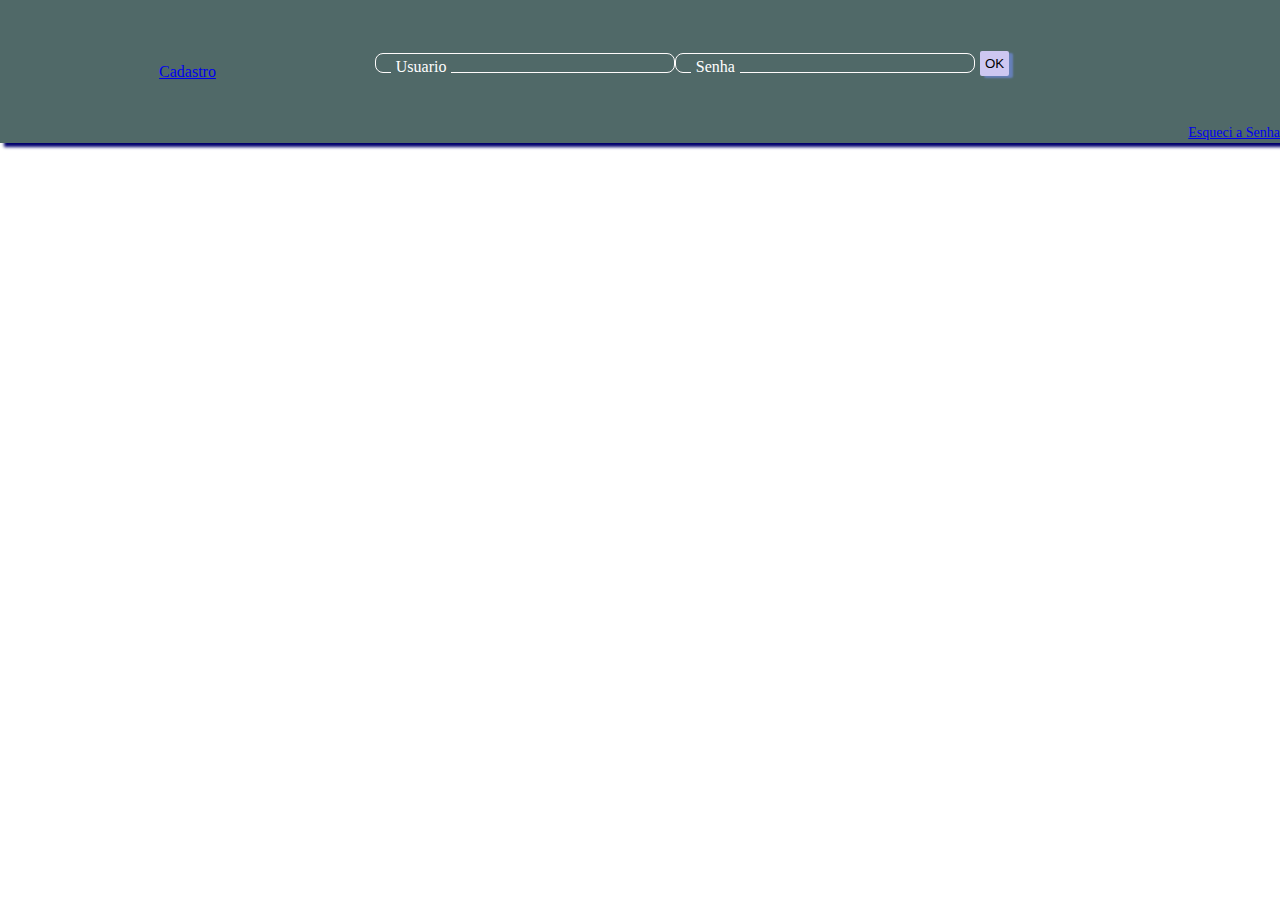
<file: index.html>
<!DOCTYPE html>
<html lang="en">
<head>
    <meta charset="UTF-8">
    <meta http-equiv="X-UA-Compatible" content="IE=edge">
    <meta name="viewport" content="width=device-width, initial-scale=1.0">
    <title>McDuckBet</title>
    <link rel="stylesheet" href="./estilo/estilo.css">
    <link rel="stylesheet" href="./estilo/reset.css">
    <script src="./script/inicio.js" defer ></script>
</head>
<body>
    <header class="barra-login">
        <div class="info-barra">
        </div>
        <div class="cadastro">
            <div><a href="./paginas/cadastro.html">Cadastro</a></div>
        </div>
        <div class="login-usuario">

            <form action="" class="formLogin">

                <div class="campoInput">
                    <input type="text" id="usuario" name="usuario" placeholder="" required>
                    <label for="usuario">Usuario</label>
                </div>

                <div class="campoInput">
                    <input type="password" id="senha" name="senha" placeholder="" required>
                    <label for="senha">Senha</label>
                </div>
                <div class="campoBtn">
                    <button id="teste">OK</button>
                </div>
            </form>

            <div class="esqueci-senha"><a href="recuperarsenha.html">Esqueci a Senha</a></div>

        </div>
    </header>
    <section class="pricipal">
    </section>
    <footer class="rodape">
    </footer>
</body>
</html>
</file>
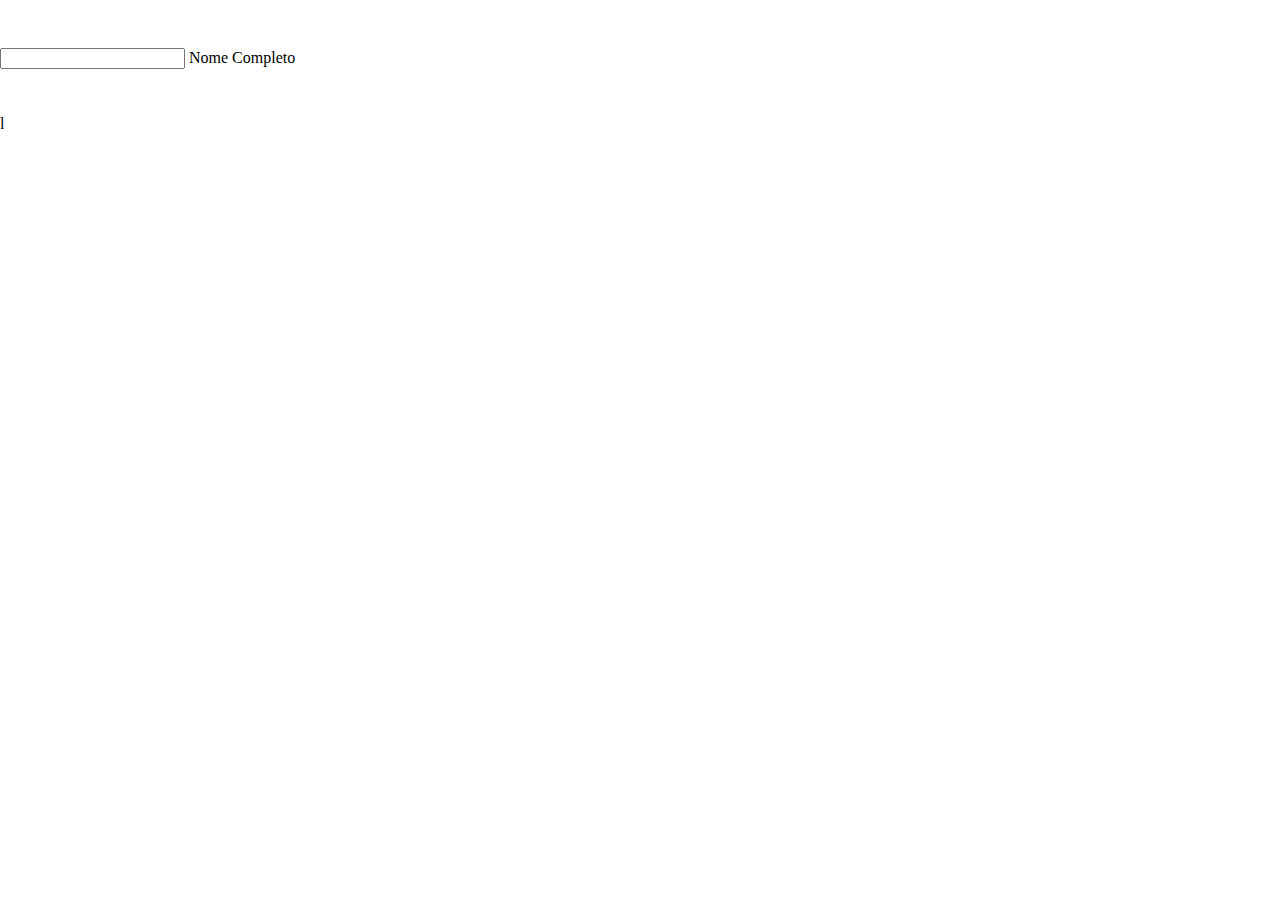
<file: paginas/cadastro.html>
<!DOCTYPE html>
<html lang="en">
<head>
    <meta charset="UTF-8">
    <meta http-equiv="X-UA-Compatible" content="IE=edge">
    <meta name="viewport" content="width=device-width, initial-scale=1.0">
    <title>Document</title>
    <link rel="stylesheet" href="../estilo/cadastro.css">
</head>
<body>
        <section class="cadastro">
            <form class="form-cadastro">

                 <div class="campoInput">
                    <input type="text" id="nome" name="nome" placeholder="" required>
                    <label for="nome">Nome Completo</label>
                 </div>
                
                    
            </form>
        </section>


</body>
</html>l
</file>
<file: estilo/estilo.css>
@import url(reset.css);
@import url(padrao.css);
body{
    background-color: rgb(255, 255, 255);
    color: rgb(121, 125, 170);
}

.barra-login{
    background-color: var(--cor-fundo-barra);
    display: flex;
    justify-content: space-between;
    align-items: center;
    box-shadow: 5px 3px 3px 1px rgb(2, 0, 110);
}
.esqueci-senha {
    font-size: 14px;
    margin-bottom: 3px;
    text-align: end;
}
.campoBtn {
    width: 300px;
    height: 30px;
    position: relative;
    margin: 3rem 0;
    display: flex;
    align-items: center;
    margin-left: 5px;
}
.formLogin {
    display: flex;
    align-items: center;
    justify-content: start;
}
.campoInput {
    width: 300px;
    height: 20px;
    position: relative;
    margin: 3rem 0;
}
.campoInput input {
    position: absolute;
    background-color: transparent;
    inset: 0;
    padding: 0 1rem;
    font-size: 1rem;
    outline: none;
    border: 1px solid rgb(255, 252, 252);
    border-radius: .5rem;
    color: rgb(255, 255, 255);
}
.campoInput label {
    position: relative;
    top: 30%;
    left: 1rem;
    transform: translateY(-30%);
    color: rgb(255, 255, 255);
    font-size: 1rem;
    pointer-events: none;
    padding: 0 .3rem;
    background-color: var(--cor-fundo-barra);
    transition: 200ms ease-in-out top,
                200ms ease-in-out font-size,
                200ms ease-in-out color;
}
.campoInput input:focus + label,
.campoInput input:focus + label {
    top: -10px;
    font-size: .8rem;
    color: white;
}
.campoBtn button {
    border: none;
    padding: 5px;
    background-color: rgb(205, 199, 241);
    box-shadow: 4px 2px 2px rgb(102, 128, 185);
    border-radius: 2px;
}
.campoBtn button:hover {
    padding: 5px;
    background-color: rgb(163, 117, 117);
    color: green;
    box-shadow: 4px 2px 2px rgb(173, 173, 123);
}
</file>
<file: estilo/cadastro.css>
@import url(reset.css);
@import url(padrao.css);

.campoInput {
    width: 300px;
    height: 20px;
    position: relative;
    margin: 3rem 0;
}
</file>
